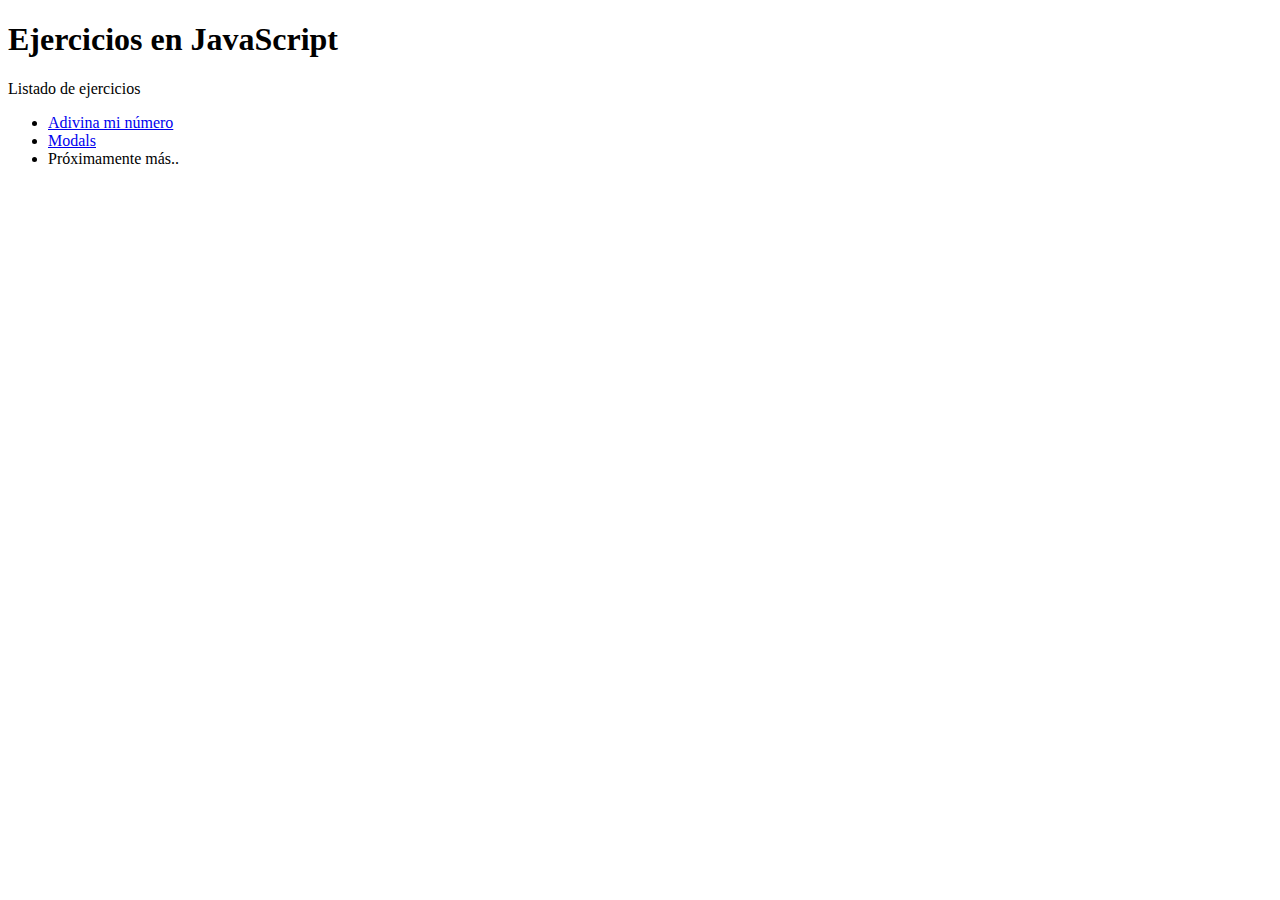
<file: index.html>
<!DOCTYPE html>
<html lang="en">
  <head>
    <meta charset="UTF-8" />
    <meta http-equiv="X-UA-Compatible" content="IE=edge" />
    <meta name="viewport" content="width=device-width, initial-scale=1.0" />
    <title>Ejercicios JS</title>
  </head>
  <body>
    <h1>Ejercicios en JavaScript</h1>
    <p>Listado de ejercicios</p>

    <ul>
      <li>
        <a href="lecture01_guessmynumber/guessmynumber.html"
          >Adivina mi número</a
        >
      </li>
      <li><a href="lecture02_modals/modals.html">Modals</a></li>
      <li>Próximamente más..</li>
    </ul>
  </body>
</html>
</file>
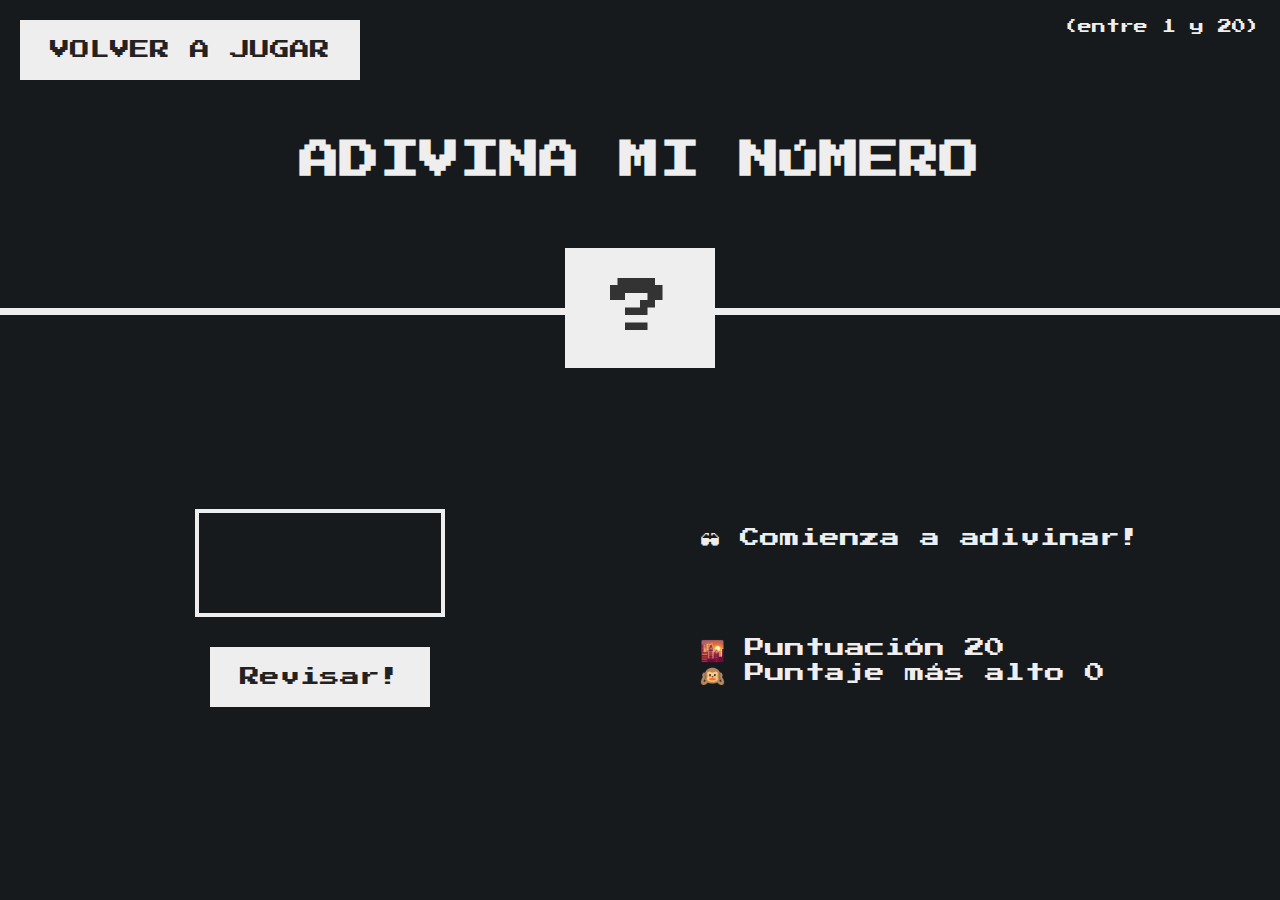
<file: lecture01/index.html>
<!DOCTYPE html>
<html lang="en">
  <head>
    <link rel="stylesheet" href="style.css" />
    <meta charset="UTF-8" />
    <meta http-equiv="X-UA-Compatible" content="IE=edge" />
    <meta name="viewport" content="width=device-width, initial-scale=1.0" />
    <title>Adivina mi número</title>
  </head>
  <body>
    <header>
      <button class="btn again">VOLVER A JUGAR</button>
      <h1>ADIVINA MI NÚMERO</h1>
      <p class="between">(entre 1 y 20)</p>
      <div class="number">?</div>
    </header>

    <main>
      <section class="left">
        <input type="number" class="guess" />
        <button class="btn check">Revisar!</button>
      </section>

      <section class="right">
        <p class="message">🕶 Comienza a adivinar!</p>
        <p class="score-label">
          🌇 Puntuación
          <span class="score">20</span>
        </p>

        <p class="highscore-label">
          🙉 Puntaje más alto
          <span class="highscore">0</span>
        </p>
      </section>
    </main>

    <script src="lecture01.js"></script>
  </body>
</html>
</file>
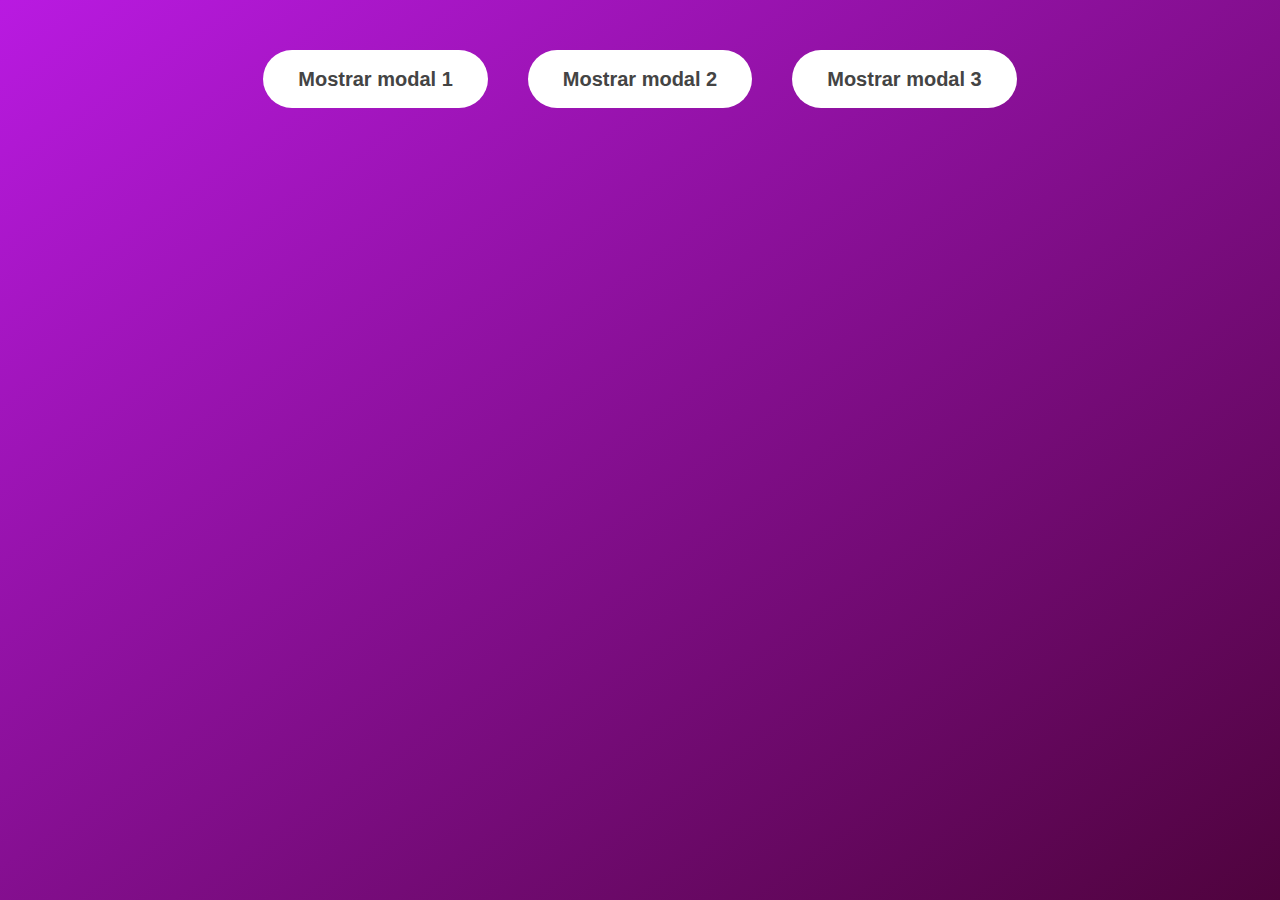
<file: lecture02_modals/modals.html>
<!DOCTYPE html>
<html lang="en">
  <head>
    <meta charset="UTF-8" />
    <meta name="viewport" content="width=device-width, initial-scale=1.0" />
    <meta http-equiv="X-UA-Compatible" content="ie=edge" />
    <link rel="stylesheet" href="style.css" />
    <title>Modal window</title>
  </head>
  <body>
    <button class="show-modal">Mostrar modal 1</button>
    <button class="show-modal">Mostrar modal 2</button>
    <button class="show-modal">Mostrar modal 3</button>

    <div class="modal hidden">
      <button class="close-modal">&times;</button>
      <h1>Soy una ventana modal 😍</h1>
      <p>
        Lorem ipsum dolor sit amet, consectetur adipisicing elit, sed do eiusmod
        tempor incididunt ut labore et dolore magna aliqua. Ut enim ad minim
        veniam, quis nostrud exercitation ullamco laboris nisi ut aliquip ex ea
        commodo consequat. Duis aute irure dolor in reprehenderit in voluptate
        velit esse cillum dolore eu fugiat nulla pariatur. Excepteur sint
        occaecat cupidatat non proident, sunt in culpa qui officia deserunt
        mollit anim id est laborum.
      </p>
    </div>
    <div class="overlay hidden"></div>

    <script src="script.js"></script>
  </body>
</html>
</file>
<file: lecture01/style.css>
@import url('https://fonts.googleapis.com/css?family=Press+Start+2P&display=swap');

* {
  margin: 0;
  padding: 0;
  box-sizing: inherit;
}

html {
  font-size: 62.5%;
  box-sizing: border-box;
}

body {
  font-family: 'Press Start 2P', sans-serif;
  color: #eee;
  background-color: #161a1d;
  /* background-color: #60b347; */
}

/* LAYOUT */
header {
  position: relative;
  height: 35vh;
  border-bottom: 7px solid #eee;
}

main {
  height: 65vh;
  color: #eee;
  display: flex;
  align-items: center;
  justify-content: space-around;
}

.left {
  width: 52rem;
  display: flex;
  flex-direction: column;
  align-items: center;
}

.right {
  width: 52rem;
  font-size: 2rem;
}

/* ELEMENTS STYLE */
h1 {
  font-size: 4rem;
  text-align: center;
  position: absolute;
  width: 100%;
  top: 52%;
  left: 50%;
  transform: translate(-50%, -50%);
}

.number {
  background: #eee;
  color: #333;
  font-size: 6rem;
  width: 15rem;
  padding: 3rem 0rem;
  text-align: center;
  position: absolute;
  bottom: 0;
  left: 50%;
  transform: translate(-50%, 50%);
}

.between {
  font-size: 1.4rem;
  position: absolute;
  top: 2rem;
  right: 2rem;
}

.again {
  position: absolute;
  top: 2rem;
  left: 2rem;
}

.guess {
  background: none;
  border: 4px solid #eee;
  font-family: inherit;
  color: inherit;
  font-size: 5rem;
  padding: 2.5rem;
  width: 25rem;
  text-align: center;
  display: block;
  margin-bottom: 3rem;
}

.btn {
  border: none;
  background-color: #eee;
  color: #222;
  font-size: 2rem;
  font-family: inherit;
  padding: 2rem 3rem;
  cursor: pointer;
}

.btn:hover {
  background-color: #ccc;
}

.message {
  margin-bottom: 8rem;
  height: 3rem;
}

.label-score {
  margin-bottom: 2rem;
}
</file>
<file: lecture02_modals/style.css>
* {
  margin: 0;
  padding: 0;
  box-sizing: inherit;
}

html {
  font-size: 62.5%;
  box-sizing: border-box;
}

body {
  font-family: sans-serif;
  color: #333;
  line-height: 1.5;
  height: 100vh;
  position: relative;
  display: flex;
  align-items: flex-start;
  justify-content: center;
  background: linear-gradient(to top left, #4f033d, #b91ae1);
}

.show-modal {
  font-size: 2rem;
  font-weight: 600;
  padding: 1.75rem 3.5rem;
  margin: 5rem 2rem;
  border: none;
  background-color: #fff;
  color: #444;
  border-radius: 10rem;
  cursor: pointer;
}

.close-modal {
  position: absolute;
  top: 1.2rem;
  right: 2rem;
  font-size: 5rem;
  color: #333;
  cursor: pointer;
  border: none;
  background: none;
}

h1 {
  font-size: 2.5rem;
  margin-bottom: 2rem;
}

p {
  font-size: 1.8rem;
}

/* -------------------------- */
/* CLASSES TO MAKE MODAL WORK */
.hidden {
  display: none;
}

.modal {
  position: absolute;
  top: 50%;
  left: 50%;
  transform: translate(-50%, -50%);
  width: 70%;

  background-color: white;
  padding: 6rem;
  border-radius: 5px;
  box-shadow: 0 3rem 5rem rgba(0, 0, 0, 0.3);
  z-index: 10;
}

.overlay {
  position: absolute;
  top: 0;
  left: 0;
  width: 100%;
  height: 100%;
  background-color: rgba(0, 0, 0, 0.6);
  backdrop-filter: blur(3px);
  z-index: 5;
}
</file>
